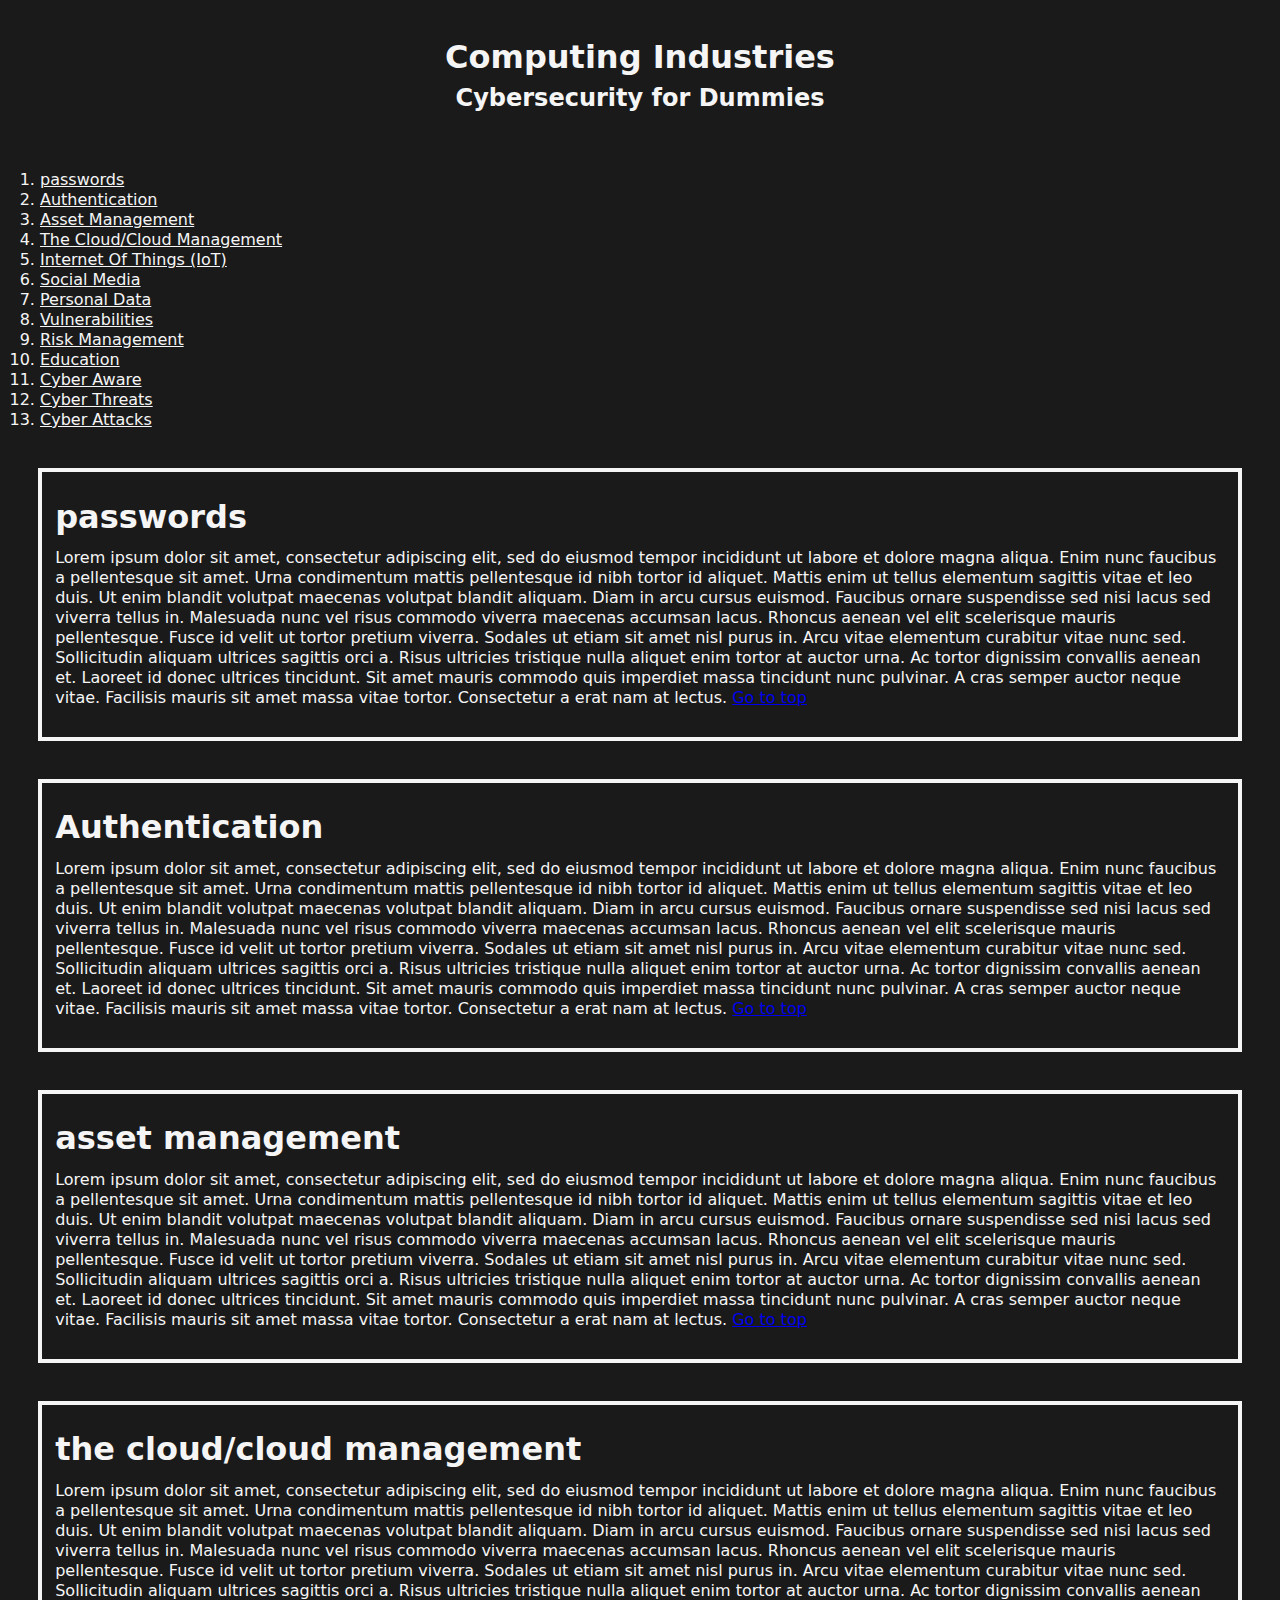
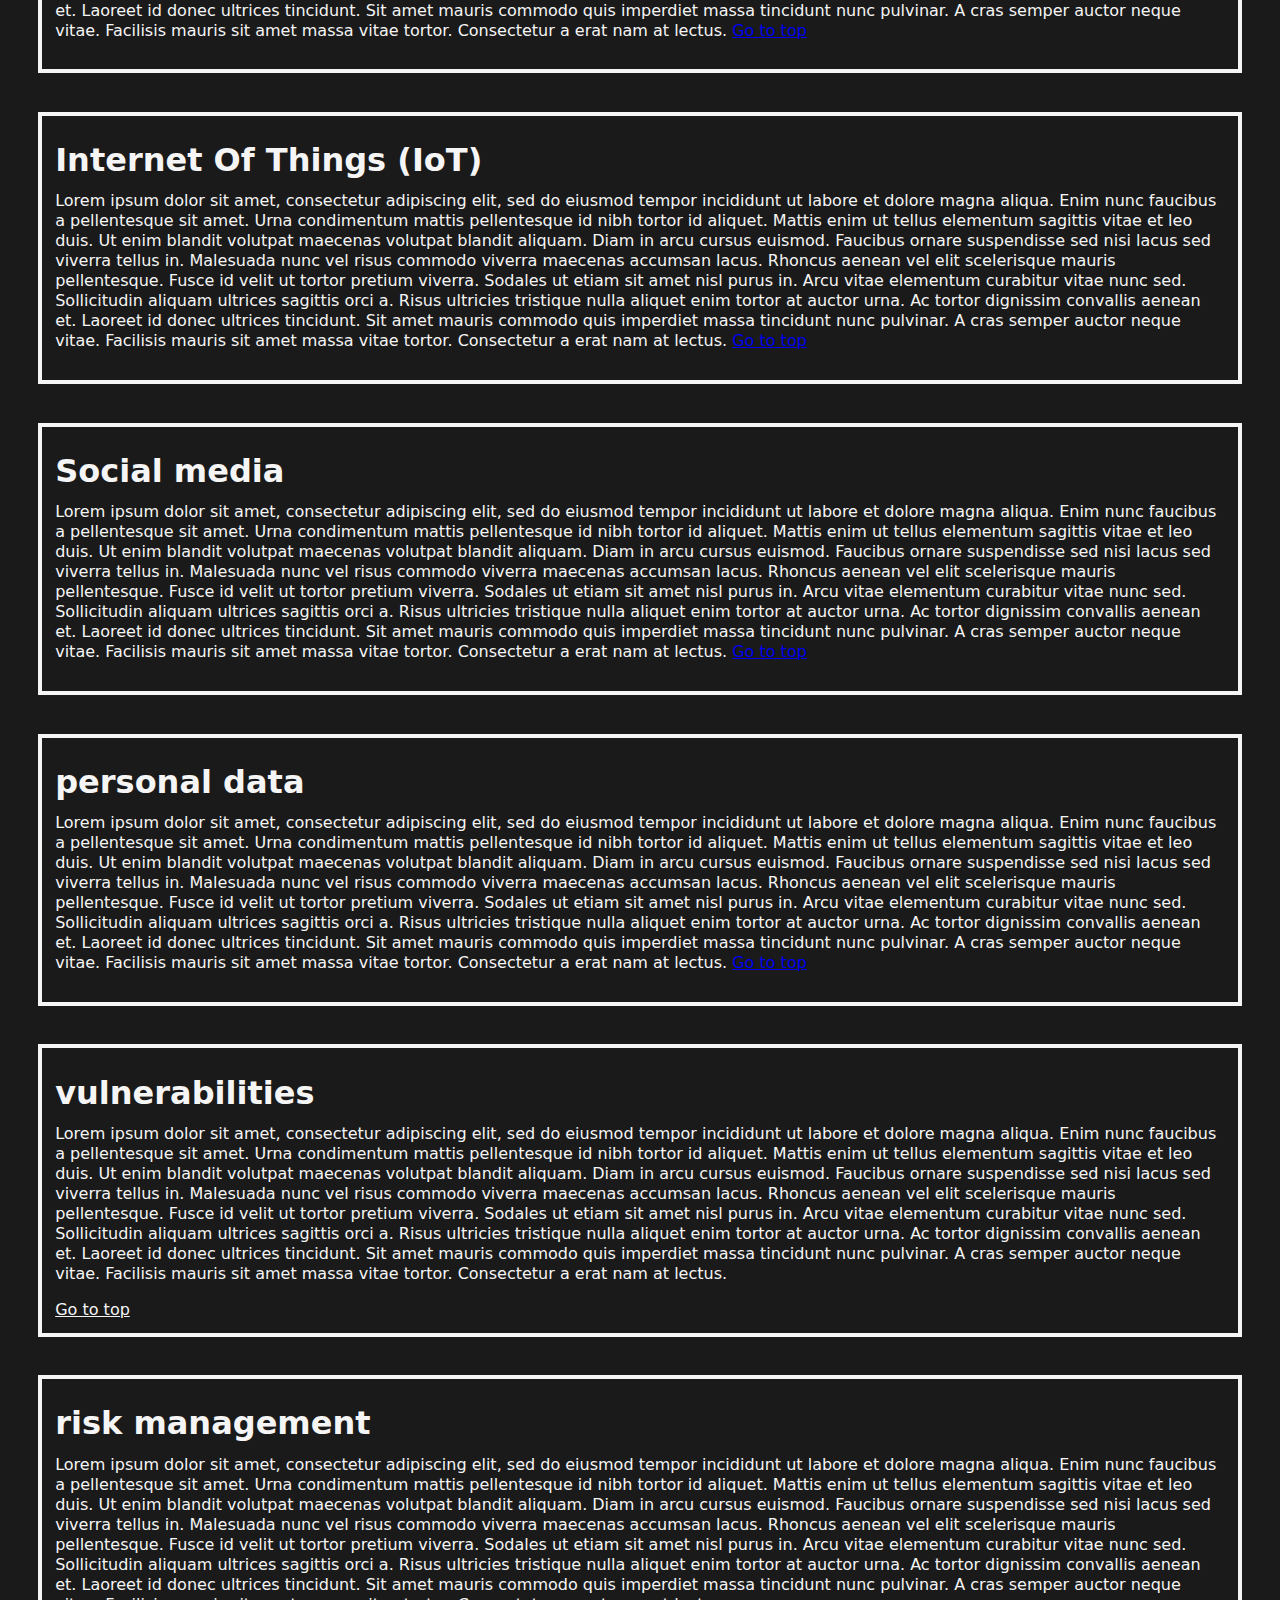
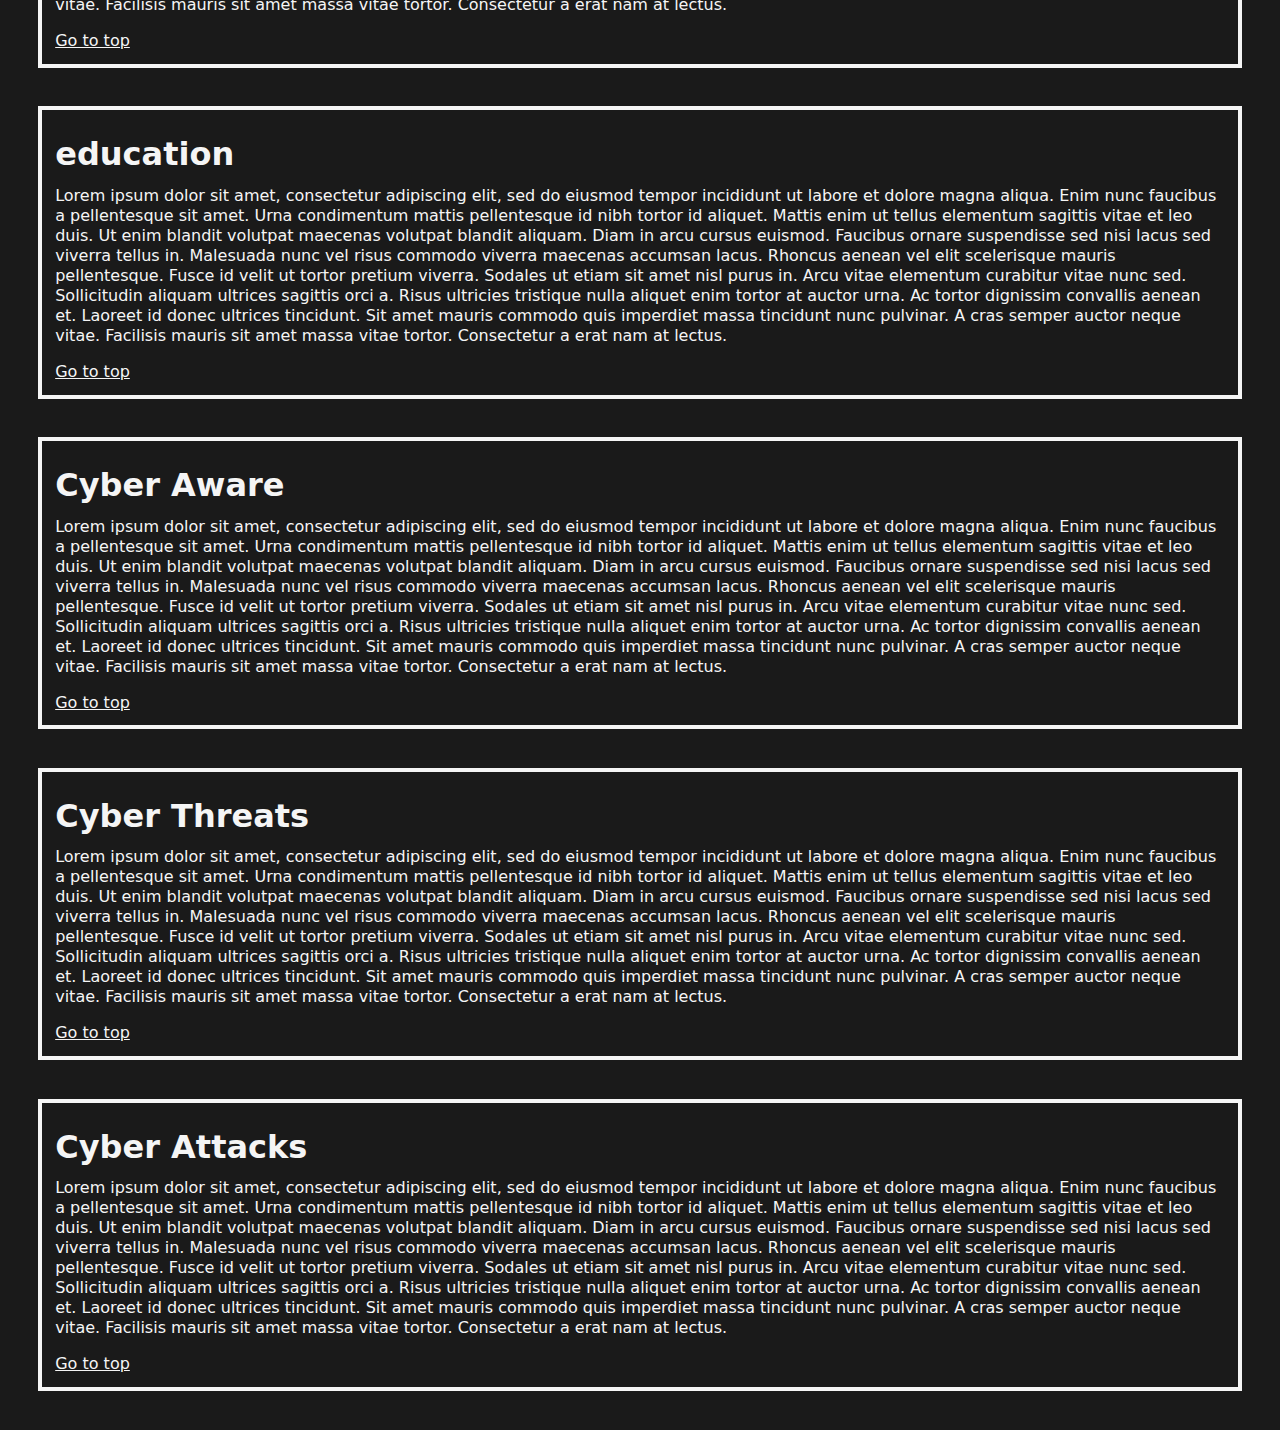
<file: index.html>
<!DOCTYPE html>
<html lang="en-gb">
    <head>
        <meta charset="utf-8" />
        <meta name="viewport" content="width-device-width, initial-scale-1" />
        <meta http-equiv="X-UA-Compatible" content="IE=7">
        <title>Cybersecurity for kids</title>
        <link href="/css/normalize.min.css" rel="stylesheet">
        <link href="/css/styles.css" rel="stylesheet">
        <link rel="shortcut icon" href="/static/cow.png" type="image/x-icon">
    </head>
    <body>
        <a id="top"></a>
        <div id="#wrapper">
            <header class="banner banner-fluid">
                <h1>Computing Industries</h1>
                <h2>Cybersecurity for Dummies</h2>
            </header>
            <nav class="menu">
                <ol>
                    <li class="lnk-txt"><a href="#art-1">passwords</a></li>
                    <li class="lnk-txt"><a href="#art-2">Authentication</a></li>
                    <li class="lnk-txt"><a href="#art-3">Asset Management</a></li>
                    <li class="lnk-txt"><a href="#art-4">The Cloud/Cloud Management</a></li>
                    <li class="lnk-txt"><a href="#art-5">Internet Of Things (IoT)</a></li>
                    <li class="lnk-txt"><a href="#art-6">Social Media</a></li>
                    <li class="lnk-txt"><a href="#art-7">Personal Data</a></li>
                    <li class="lnk-txt"><a href="#art-8">Vulnerabilities</a></li>
                    <li class="lnk-txt"><a href="#art-9">Risk Management</a></li>
                    <li class="lnk-txt"><a href="#art-10">Education</a></li>
                    <li class="lnk-txt"><a href="#art-11">Cyber Aware</a></li>
                    <li class="lnk-txt"><a href="#art-12">Cyber Threats</a></li>
                    <li class="lnk-txt"><a href="#art-13">Cyber Attacks</a></li>
                </ol>
            </nav>
            <main>
                <article id="art-1">
                    <h1>passwords</h1>
                    <p>
                        Lorem ipsum dolor sit amet, consectetur adipiscing elit, sed do eiusmod tempor incididunt ut labore
                        et dolore magna aliqua. Enim nunc faucibus a pellentesque sit amet. Urna condimentum mattis
                        pellentesque id nibh tortor id aliquet. Mattis enim ut tellus elementum sagittis vitae et leo duis.
                        Ut enim blandit volutpat maecenas volutpat blandit aliquam. Diam in arcu cursus euismod. Faucibus
                        ornare suspendisse sed nisi lacus sed viverra tellus in. Malesuada nunc vel risus commodo viverra
                        maecenas accumsan lacus. Rhoncus aenean vel elit scelerisque mauris pellentesque. Fusce id velit ut
                        tortor pretium viverra. Sodales ut etiam sit amet nisl purus in. Arcu vitae elementum curabitur
                        vitae nunc sed. Sollicitudin aliquam ultrices sagittis orci a. Risus ultricies tristique nulla
                        aliquet enim tortor at auctor urna. Ac tortor dignissim convallis aenean et. Laoreet id donec
                        ultrices tincidunt. Sit amet mauris commodo quis imperdiet massa tincidunt nunc pulvinar. A cras
                        semper auctor neque vitae. Facilisis mauris sit amet massa vitae tortor. Consectetur a erat nam at
                        lectus.
                        <a class="go-top" href="#top">Go to top</a>
                    </p>
                </article>
                <article id="art-2">
                    <h1>Authentication</h1>
                    <p>
                        Lorem ipsum dolor sit amet, consectetur adipiscing elit, sed do eiusmod tempor incididunt ut labore
                        et dolore magna aliqua. Enim nunc faucibus a pellentesque sit amet. Urna condimentum mattis
                        pellentesque id nibh tortor id aliquet. Mattis enim ut tellus elementum sagittis vitae et leo duis.
                        Ut enim blandit volutpat maecenas volutpat blandit aliquam. Diam in arcu cursus euismod. Faucibus
                        ornare suspendisse sed nisi lacus sed viverra tellus in. Malesuada nunc vel risus commodo viverra
                        maecenas accumsan lacus. Rhoncus aenean vel elit scelerisque mauris pellentesque. Fusce id velit ut
                        tortor pretium viverra. Sodales ut etiam sit amet nisl purus in. Arcu vitae elementum curabitur
                        vitae nunc sed. Sollicitudin aliquam ultrices sagittis orci a. Risus ultricies tristique nulla
                        aliquet enim tortor at auctor urna. Ac tortor dignissim convallis aenean et. Laoreet id donec
                        ultrices tincidunt. Sit amet mauris commodo quis imperdiet massa tincidunt nunc pulvinar. A cras
                        semper auctor neque vitae. Facilisis mauris sit amet massa vitae tortor. Consectetur a erat nam at
                        lectus.
                        <a class="go-top" href="#top">Go to top</a>
                    </p>
                </article>
                <article id="art-3">
                    <h1>asset management</h1>
                    <p>
                        Lorem ipsum dolor sit amet, consectetur adipiscing elit, sed do eiusmod tempor incididunt ut labore
                        et dolore magna aliqua. Enim nunc faucibus a pellentesque sit amet. Urna condimentum mattis
                        pellentesque id nibh tortor id aliquet. Mattis enim ut tellus elementum sagittis vitae et leo duis.
                        Ut enim blandit volutpat maecenas volutpat blandit aliquam. Diam in arcu cursus euismod. Faucibus
                        ornare suspendisse sed nisi lacus sed viverra tellus in. Malesuada nunc vel risus commodo viverra
                        maecenas accumsan lacus. Rhoncus aenean vel elit scelerisque mauris pellentesque. Fusce id velit ut
                        tortor pretium viverra. Sodales ut etiam sit amet nisl purus in. Arcu vitae elementum curabitur
                        vitae nunc sed. Sollicitudin aliquam ultrices sagittis orci a. Risus ultricies tristique nulla
                        aliquet enim tortor at auctor urna. Ac tortor dignissim convallis aenean et. Laoreet id donec
                        ultrices tincidunt. Sit amet mauris commodo quis imperdiet massa tincidunt nunc pulvinar. A cras
                        semper auctor neque vitae. Facilisis mauris sit amet massa vitae tortor. Consectetur a erat nam at
                        lectus.
                        <a class="go-top" href="#top">Go to top</a>
                    </p>
                </article>
                <article id="art-4">
                    <h1>the cloud/cloud management</h1>
                    <p>
                        Lorem ipsum dolor sit amet, consectetur adipiscing elit, sed do eiusmod tempor incididunt ut labore
                        et dolore magna aliqua. Enim nunc faucibus a pellentesque sit amet. Urna condimentum mattis
                        pellentesque id nibh tortor id aliquet. Mattis enim ut tellus elementum sagittis vitae et leo duis.
                        Ut enim blandit volutpat maecenas volutpat blandit aliquam. Diam in arcu cursus euismod. Faucibus
                        ornare suspendisse sed nisi lacus sed viverra tellus in. Malesuada nunc vel risus commodo viverra
                        maecenas accumsan lacus. Rhoncus aenean vel elit scelerisque mauris pellentesque. Fusce id velit ut
                        tortor pretium viverra. Sodales ut etiam sit amet nisl purus in. Arcu vitae elementum curabitur
                        vitae nunc sed. Sollicitudin aliquam ultrices sagittis orci a. Risus ultricies tristique nulla
                        aliquet enim tortor at auctor urna. Ac tortor dignissim convallis aenean et. Laoreet id donec
                        ultrices tincidunt. Sit amet mauris commodo quis imperdiet massa tincidunt nunc pulvinar. A cras
                        semper auctor neque vitae. Facilisis mauris sit amet massa vitae tortor. Consectetur a erat nam at
                        lectus.
                        <a class="go-top" href="#top">Go to top</a>
                    </p>
                </article>
                <article id="art-5">
                    <h1>Internet Of Things (IoT)</h1>
                    <p>
                        Lorem ipsum dolor sit amet, consectetur adipiscing elit, sed do eiusmod tempor incididunt ut labore
                        et dolore magna aliqua. Enim nunc faucibus a pellentesque sit amet. Urna condimentum mattis
                        pellentesque id nibh tortor id aliquet. Mattis enim ut tellus elementum sagittis vitae et leo duis.
                        Ut enim blandit volutpat maecenas volutpat blandit aliquam. Diam in arcu cursus euismod. Faucibus
                        ornare suspendisse sed nisi lacus sed viverra tellus in. Malesuada nunc vel risus commodo viverra
                        maecenas accumsan lacus. Rhoncus aenean vel elit scelerisque mauris pellentesque. Fusce id velit ut
                        tortor pretium viverra. Sodales ut etiam sit amet nisl purus in. Arcu vitae elementum curabitur
                        vitae nunc sed. Sollicitudin aliquam ultrices sagittis orci a. Risus ultricies tristique nulla
                        aliquet enim tortor at auctor urna. Ac tortor dignissim convallis aenean et. Laoreet id donec
                        ultrices tincidunt. Sit amet mauris commodo quis imperdiet massa tincidunt nunc pulvinar. A cras
                        semper auctor neque vitae. Facilisis mauris sit amet massa vitae tortor. Consectetur a erat nam at
                        lectus.
                        <a class="go-top" href="#top">Go to top</a>
                    </p>
                </article>
                <article id="art-6">
                    <h1>Social media</h1>
                    <p>
                        Lorem ipsum dolor sit amet, consectetur adipiscing elit, sed do eiusmod tempor incididunt ut labore
                        et dolore magna aliqua. Enim nunc faucibus a pellentesque sit amet. Urna condimentum mattis
                        pellentesque id nibh tortor id aliquet. Mattis enim ut tellus elementum sagittis vitae et leo duis.
                        Ut enim blandit volutpat maecenas volutpat blandit aliquam. Diam in arcu cursus euismod. Faucibus
                        ornare suspendisse sed nisi lacus sed viverra tellus in. Malesuada nunc vel risus commodo viverra
                        maecenas accumsan lacus. Rhoncus aenean vel elit scelerisque mauris pellentesque. Fusce id velit ut
                        tortor pretium viverra. Sodales ut etiam sit amet nisl purus in. Arcu vitae elementum curabitur
                        vitae nunc sed. Sollicitudin aliquam ultrices sagittis orci a. Risus ultricies tristique nulla
                        aliquet enim tortor at auctor urna. Ac tortor dignissim convallis aenean et. Laoreet id donec
                        ultrices tincidunt. Sit amet mauris commodo quis imperdiet massa tincidunt nunc pulvinar. A cras
                        semper auctor neque vitae. Facilisis mauris sit amet massa vitae tortor. Consectetur a erat nam at
                        lectus.
                        <a class="go-top" href="#top">Go to top</a>
                    </p>
                </article>
                <article id="art-7">
                    <h1>personal data</h1>
                    <p>
                        Lorem ipsum dolor sit amet, consectetur adipiscing elit, sed do eiusmod tempor incididunt ut labore
                        et dolore magna aliqua. Enim nunc faucibus a pellentesque sit amet. Urna condimentum mattis
                        pellentesque id nibh tortor id aliquet. Mattis enim ut tellus elementum sagittis vitae et leo duis.
                        Ut enim blandit volutpat maecenas volutpat blandit aliquam. Diam in arcu cursus euismod. Faucibus
                        ornare suspendisse sed nisi lacus sed viverra tellus in. Malesuada nunc vel risus commodo viverra
                        maecenas accumsan lacus. Rhoncus aenean vel elit scelerisque mauris pellentesque. Fusce id velit ut
                        tortor pretium viverra. Sodales ut etiam sit amet nisl purus in. Arcu vitae elementum curabitur
                        vitae nunc sed. Sollicitudin aliquam ultrices sagittis orci a. Risus ultricies tristique nulla
                        aliquet enim tortor at auctor urna. Ac tortor dignissim convallis aenean et. Laoreet id donec
                        ultrices tincidunt. Sit amet mauris commodo quis imperdiet massa tincidunt nunc pulvinar. A cras
                        semper auctor neque vitae. Facilisis mauris sit amet massa vitae tortor. Consectetur a erat nam at
                        lectus.
                        <a class="go-top" href="#top">Go to top</a>
                    </p>
                </article>
                <article id="art-8">
                    <h1>vulnerabilities</h1>
                    <p>
                        Lorem ipsum dolor sit amet, consectetur adipiscing elit, sed do eiusmod tempor incididunt ut labore
                        et dolore magna aliqua. Enim nunc faucibus a pellentesque sit amet. Urna condimentum mattis
                        pellentesque id nibh tortor id aliquet. Mattis enim ut tellus elementum sagittis vitae et leo duis.
                        Ut enim blandit volutpat maecenas volutpat blandit aliquam. Diam in arcu cursus euismod. Faucibus
                        ornare suspendisse sed nisi lacus sed viverra tellus in. Malesuada nunc vel risus commodo viverra
                        maecenas accumsan lacus. Rhoncus aenean vel elit scelerisque mauris pellentesque. Fusce id velit ut
                        tortor pretium viverra. Sodales ut etiam sit amet nisl purus in. Arcu vitae elementum curabitur
                        vitae nunc sed. Sollicitudin aliquam ultrices sagittis orci a. Risus ultricies tristique nulla
                        aliquet enim tortor at auctor urna. Ac tortor dignissim convallis aenean et. Laoreet id donec
                        ultrices tincidunt. Sit amet mauris commodo quis imperdiet massa tincidunt nunc pulvinar. A cras
                        semper auctor neque vitae. Facilisis mauris sit amet massa vitae tortor. Consectetur a erat nam at
                        lectus.
                    </p>
                    <a class="go-top" href="#top">Go to top</a>
                </article>
                <article id="art-9">
                    <h1>risk management</h1>
                    <p>
                        Lorem ipsum dolor sit amet, consectetur adipiscing elit, sed do eiusmod tempor incididunt ut labore
                        et dolore magna aliqua. Enim nunc faucibus a pellentesque sit amet. Urna condimentum mattis
                        pellentesque id nibh tortor id aliquet. Mattis enim ut tellus elementum sagittis vitae et leo duis.
                        Ut enim blandit volutpat maecenas volutpat blandit aliquam. Diam in arcu cursus euismod. Faucibus
                        ornare suspendisse sed nisi lacus sed viverra tellus in. Malesuada nunc vel risus commodo viverra
                        maecenas accumsan lacus. Rhoncus aenean vel elit scelerisque mauris pellentesque. Fusce id velit ut
                        tortor pretium viverra. Sodales ut etiam sit amet nisl purus in. Arcu vitae elementum curabitur
                        vitae nunc sed. Sollicitudin aliquam ultrices sagittis orci a. Risus ultricies tristique nulla
                        aliquet enim tortor at auctor urna. Ac tortor dignissim convallis aenean et. Laoreet id donec
                        ultrices tincidunt. Sit amet mauris commodo quis imperdiet massa tincidunt nunc pulvinar. A cras
                        semper auctor neque vitae. Facilisis mauris sit amet massa vitae tortor. Consectetur a erat nam at
                        lectus.
                    </p>
                    <a class="go-top" href="#top">Go to top</a>
                </article>
                <article id="art-10">
                    <h1>education</h1>
                    <p>
                        Lorem ipsum dolor sit amet, consectetur adipiscing elit, sed do eiusmod tempor incididunt ut labore
                        et dolore magna aliqua. Enim nunc faucibus a pellentesque sit amet. Urna condimentum mattis
                        pellentesque id nibh tortor id aliquet. Mattis enim ut tellus elementum sagittis vitae et leo duis.
                        Ut enim blandit volutpat maecenas volutpat blandit aliquam. Diam in arcu cursus euismod. Faucibus
                        ornare suspendisse sed nisi lacus sed viverra tellus in. Malesuada nunc vel risus commodo viverra
                        maecenas accumsan lacus. Rhoncus aenean vel elit scelerisque mauris pellentesque. Fusce id velit ut
                        tortor pretium viverra. Sodales ut etiam sit amet nisl purus in. Arcu vitae elementum curabitur
                        vitae nunc sed. Sollicitudin aliquam ultrices sagittis orci a. Risus ultricies tristique nulla
                        aliquet enim tortor at auctor urna. Ac tortor dignissim convallis aenean et. Laoreet id donec
                        ultrices tincidunt. Sit amet mauris commodo quis imperdiet massa tincidunt nunc pulvinar. A cras
                        semper auctor neque vitae. Facilisis mauris sit amet massa vitae tortor. Consectetur a erat nam at
                        lectus.
                    </p>
                    <a class="go-top" href="#top">Go to top</a>
                </article>
                <article id="art-11">
                    <h1>Cyber Aware</h1>
                    <p>
                        Lorem ipsum dolor sit amet, consectetur adipiscing elit, sed do eiusmod tempor incididunt ut labore
                        et dolore magna aliqua. Enim nunc faucibus a pellentesque sit amet. Urna condimentum mattis
                        pellentesque id nibh tortor id aliquet. Mattis enim ut tellus elementum sagittis vitae et leo duis.
                        Ut enim blandit volutpat maecenas volutpat blandit aliquam. Diam in arcu cursus euismod. Faucibus
                        ornare suspendisse sed nisi lacus sed viverra tellus in. Malesuada nunc vel risus commodo viverra
                        maecenas accumsan lacus. Rhoncus aenean vel elit scelerisque mauris pellentesque. Fusce id velit ut
                        tortor pretium viverra. Sodales ut etiam sit amet nisl purus in. Arcu vitae elementum curabitur
                        vitae nunc sed. Sollicitudin aliquam ultrices sagittis orci a. Risus ultricies tristique nulla
                        aliquet enim tortor at auctor urna. Ac tortor dignissim convallis aenean et. Laoreet id donec
                        ultrices tincidunt. Sit amet mauris commodo quis imperdiet massa tincidunt nunc pulvinar. A cras
                        semper auctor neque vitae. Facilisis mauris sit amet massa vitae tortor. Consectetur a erat nam at
                        lectus.
                    </p>
                    <a class="go-top" href="#top">Go to top</a>
                </article>
                <article id="art-12">
                    <h1>Cyber Threats</h1>
                    <p>
                        Lorem ipsum dolor sit amet, consectetur adipiscing elit, sed do eiusmod tempor incididunt ut labore
                        et dolore magna aliqua. Enim nunc faucibus a pellentesque sit amet. Urna condimentum mattis
                        pellentesque id nibh tortor id aliquet. Mattis enim ut tellus elementum sagittis vitae et leo duis.
                        Ut enim blandit volutpat maecenas volutpat blandit aliquam. Diam in arcu cursus euismod. Faucibus
                        ornare suspendisse sed nisi lacus sed viverra tellus in. Malesuada nunc vel risus commodo viverra
                        maecenas accumsan lacus. Rhoncus aenean vel elit scelerisque mauris pellentesque. Fusce id velit ut
                        tortor pretium viverra. Sodales ut etiam sit amet nisl purus in. Arcu vitae elementum curabitur
                        vitae nunc sed. Sollicitudin aliquam ultrices sagittis orci a. Risus ultricies tristique nulla
                        aliquet enim tortor at auctor urna. Ac tortor dignissim convallis aenean et. Laoreet id donec
                        ultrices tincidunt. Sit amet mauris commodo quis imperdiet massa tincidunt nunc pulvinar. A cras
                        semper auctor neque vitae. Facilisis mauris sit amet massa vitae tortor. Consectetur a erat nam at
                        lectus.
                    </p>
                    <a class="go-top" href="#top">Go to top</a>
                </article>
                <article id="art-13">
                    <h1>Cyber Attacks</h1>
                    <p>
                        Lorem ipsum dolor sit amet, consectetur adipiscing elit, sed do eiusmod tempor incididunt ut labore
                        et dolore magna aliqua. Enim nunc faucibus a pellentesque sit amet. Urna condimentum mattis
                        pellentesque id nibh tortor id aliquet. Mattis enim ut tellus elementum sagittis vitae et leo duis.
                        Ut enim blandit volutpat maecenas volutpat blandit aliquam. Diam in arcu cursus euismod. Faucibus
                        ornare suspendisse sed nisi lacus sed viverra tellus in. Malesuada nunc vel risus commodo viverra
                        maecenas accumsan lacus. Rhoncus aenean vel elit scelerisque mauris pellentesque. Fusce id velit ut
                        tortor pretium viverra. Sodales ut etiam sit amet nisl purus in. Arcu vitae elementum curabitur
                        vitae nunc sed. Sollicitudin aliquam ultrices sagittis orci a. Risus ultricies tristique nulla
                        aliquet enim tortor at auctor urna. Ac tortor dignissim convallis aenean et. Laoreet id donec
                        ultrices tincidunt. Sit amet mauris commodo quis imperdiet massa tincidunt nunc pulvinar. A cras
                        semper auctor neque vitae. Facilisis mauris sit amet massa vitae tortor. Consectetur a erat nam at
                        lectus.
                    </p>
                    <a href="#top">Go to top</a>
                </article>
            </main>
        </div>
    </body>
</html>
</file>
<file: css/styles.css>
:root {
    --background: #1a1a1a;
    --primary: whitesmoke;
}

body {
    background-color: var(--background);
    font-family: "system-ui", sans-serif;
    line-height: 20px;
    color: var(--primary);
}

header {
    background-color: var(--background);
}

header.banner {
    color: whitesmoke;
    text-align: center;
    background-size: cover;
    padding: 2%;
}

article {
    padding: 1%;
    margin: 3%;
    background-color: var(--background);
    border: solid 4px whitesmoke;
}

#wrapper {
    max-width: 1000px;
    margin: 0 auto;
    padding: 0 20px;
}

.lnk-txt > a {
    color: whitesmoke;
}

.lnk-txt > a:hover {
    text-shadow: white 0 0 10px;
}

article > a {
    color: var(--primary);
}
</file>
